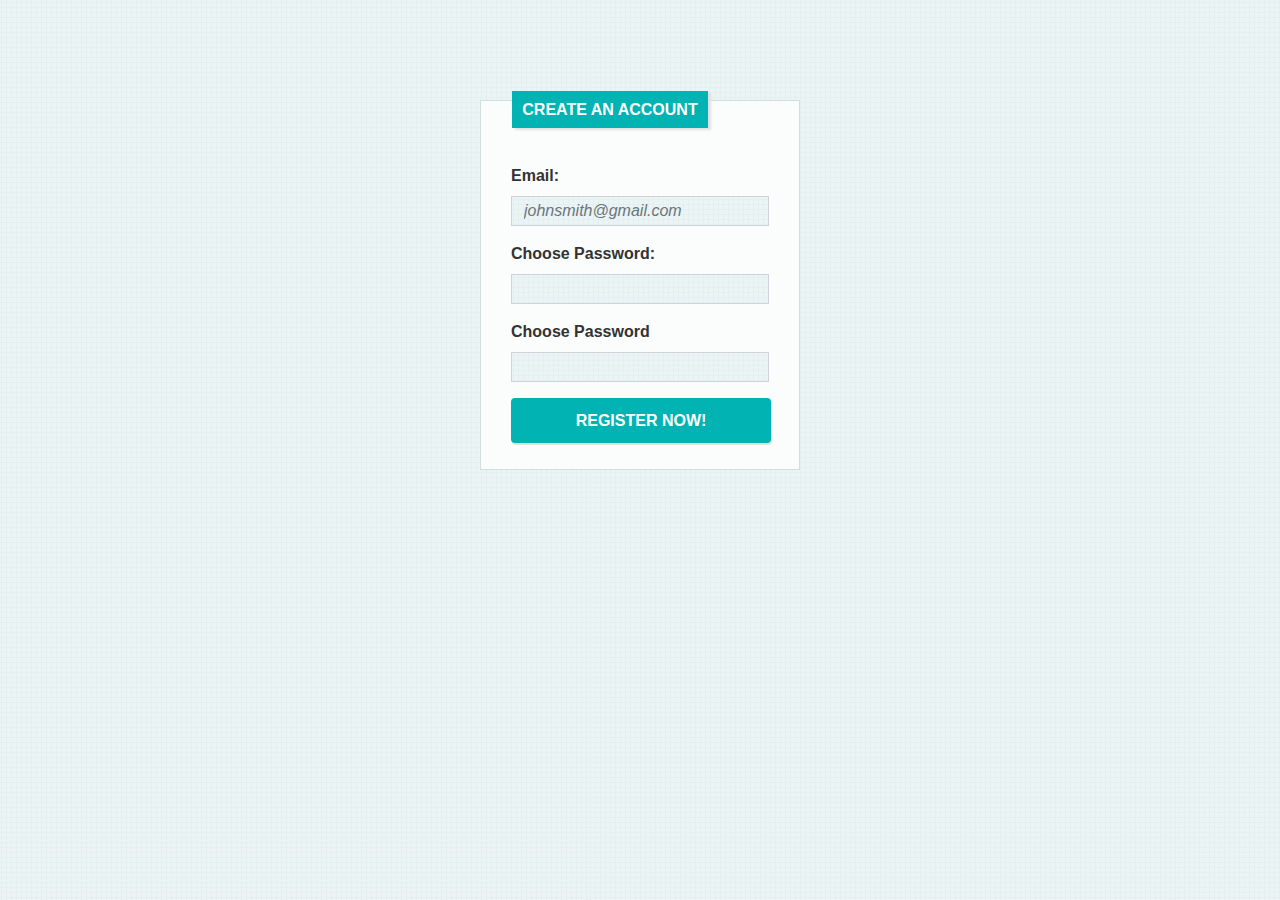
<file: lesson_13/index.html>
<!DOCTYPE html>
<html lang="ru">
<head>
	<meta http-equiv="Content-Type" content="text/html; charset=utf-8" />
	<title>Pixel Perfect</title>
	<link href="css/bootstrap.css" rel="stylesheet" />
	<link href="css/style.css" rel="stylesheet" />
</head>
<body>

<div class="create text-center">
	<span class="text-uppercase text-white">Create an account</span>
</div>

<form>

	<div class="form-group" style="padding-top: 33px;">
    <label>Email:</label>
    <input type="email" class="form-control" placeholder="johnsmith@gmail.com">
 </div>

 <div class="form-group">
    <label>Choose Password:</label>
    <input type="password" class="form-control" placeholder="">
 </div>

 <div class="form-group">
    <label>Choose Password</label>
    <input type="password" class="form-control" placeholder="">
 </div>
<button class="text-uppercase text-white form-btn">Register now!</button>
</form>

</body>
</html>
</file>
<file: lesson_13/css/style.css>
body {
	background-image: url('../img/bg.jpg');
	font-family: Arial, sans-serif;
	font-weight: bold;
	font-size: 12pt;
	color: #333333;
}

div {
	display: block;
}

.create {
	margin-top: 98px;
}

span {
width: 150px;
height: 24px;
background-color: #01b3b3;
padding: 10px;
margin-left: -60px;
box-shadow: 3px 2px 2px #dfe1e1;
}

form {
	width: 320px;
	height: 370px;
	background-color: #fbfdfd;
	padding: 30px;
 margin:-22px auto;
 border: 1px solid #cfdede;
}

.form-group input {
 height: 30px;
 background-image: url('../img/bg.jpg');
 border-radius: 0;
}

.form-group input::-webkit-input-placeholder{
 font-style: italic;
}

.form-btn {
	width: 260px;
	height: 45px;
	font-weight: bold;
	border: none;
	border-radius: 4px;
 background-color: #01b3b3;
 box-shadow: 1px 2px #dfe1e1;
}
</file>
